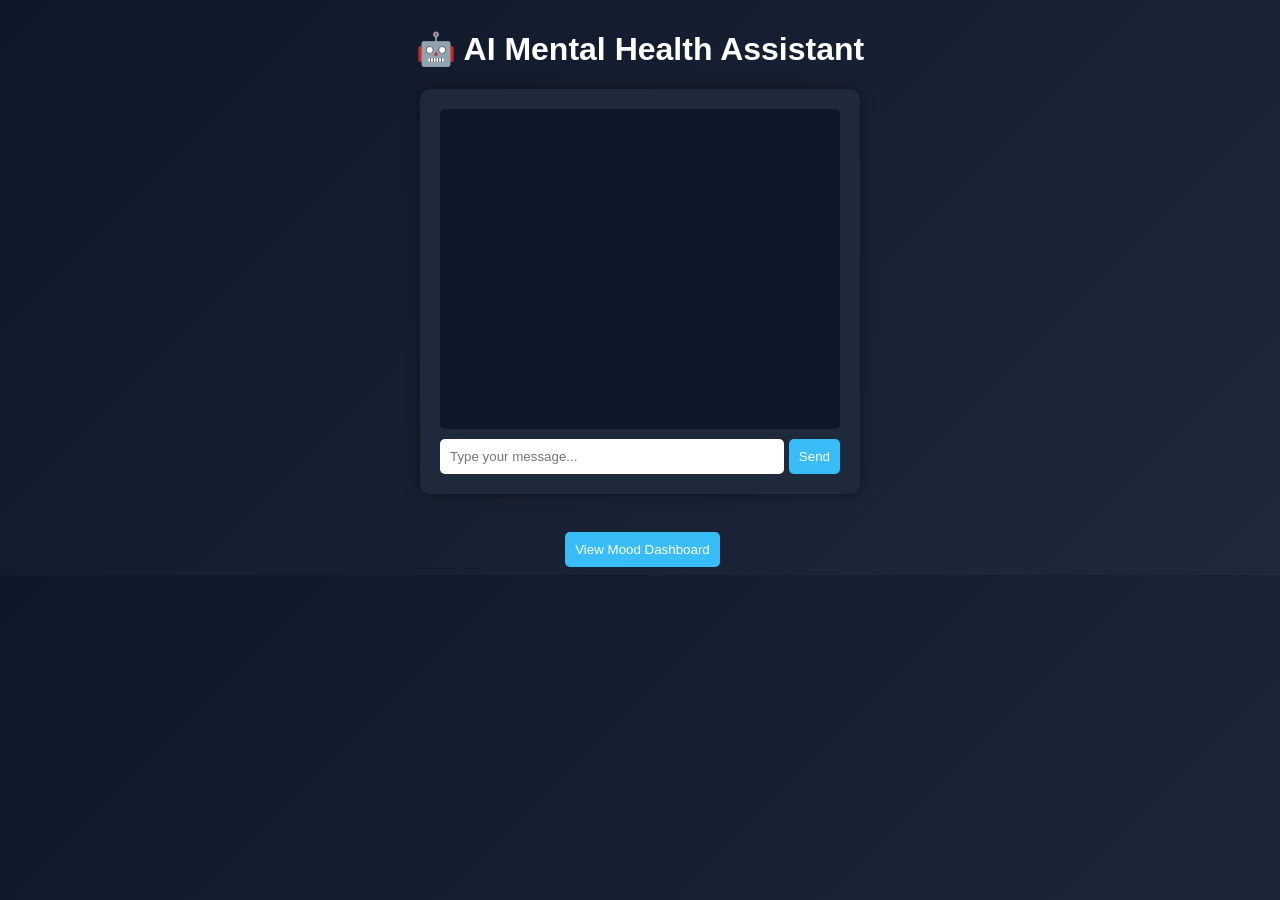
<file: index.html>
<!DOCTYPE html>
<html>
<head>
<title>AI Smart Assistant</title>
<link rel="stylesheet" href="style.css">
</head>

<body>

<h1>🤖 AI Mental Health Assistant</h1>

<div class="chat-container">

<div id="chatbox"></div>

<div class="input-area">
<input type="text" id="userInput" placeholder="Type your message...">
<button onclick="sendMessage()">Send</button>
</div>

</div>

<br>

<a href="dashboard.html">
<button class="dashboard-btn">View Mood Dashboard</button>
</a>

<script src="script.js"></script>

</body>
</html>
</file>
<file: style.css>
body{
font-family: Arial;
background: linear-gradient(135deg,#0f172a,#1e293b);
color:white;
text-align:center;
}

h1{
margin-top:30px;
}

.chat-container{
width:400px;
margin:auto;
background:#1e293b;
padding:20px;
border-radius:10px;
box-shadow:0 0 15px rgba(0,0,0,0.4);
}

#chatbox{
height:300px;
overflow-y:auto;
background:#0f172a;
padding:10px;
border-radius:5px;
margin-bottom:10px;
}

.message{
margin:10px 0;
}

.user{
color:#38bdf8;
}

.bot{
color:#22c55e;
}

.input-area{
display:flex;
}

input{
flex:1;
padding:10px;
border:none;
border-radius:5px;
}

button{
padding:10px;
background:#38bdf8;
border:none;
color:white;
cursor:pointer;
margin-left:5px;
border-radius:5px;
}

.dashboard-btn{
margin-top:20px;
}
</file>
